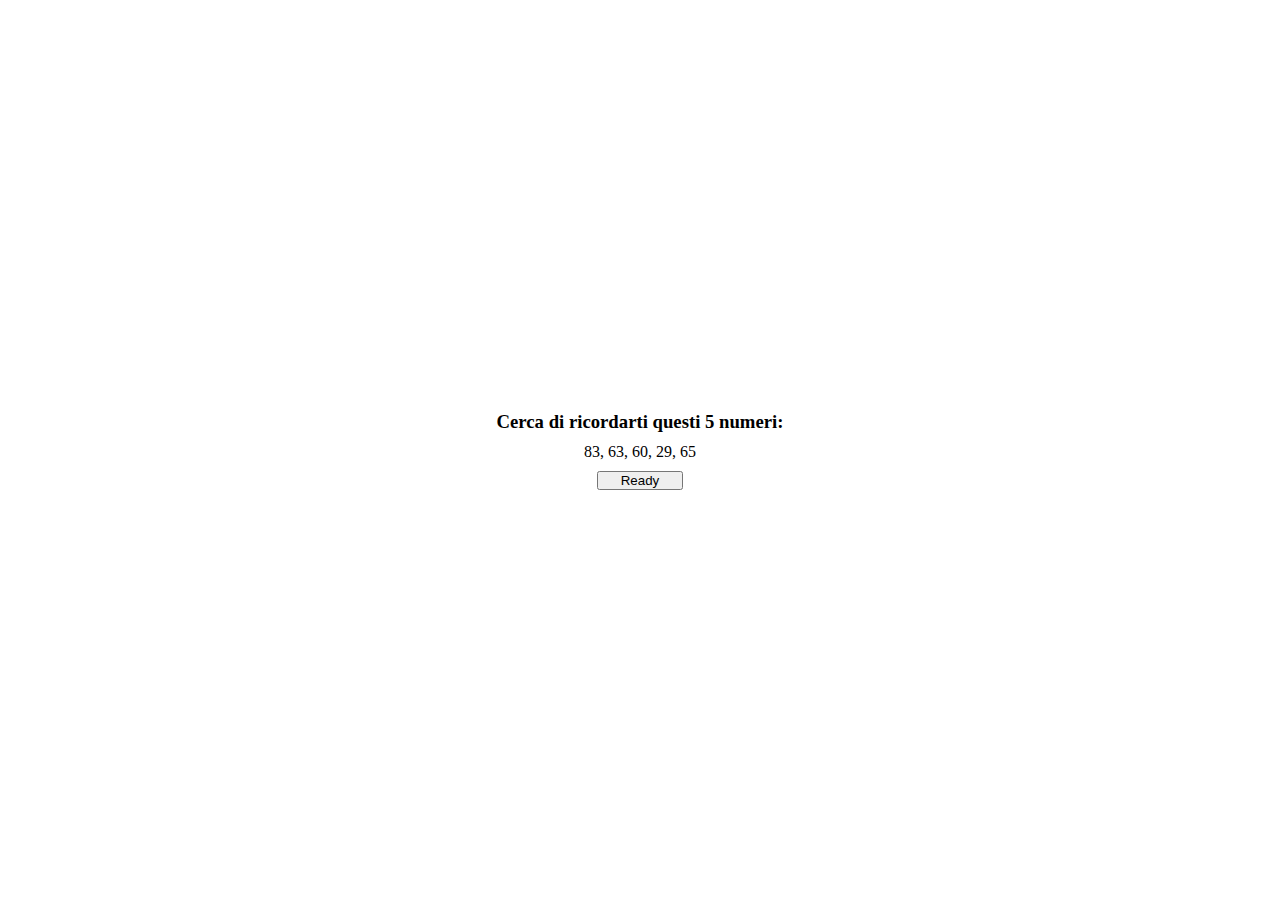
<file: Bonus/index.html>
<!DOCTYPE html>
<html lang="en">
<head>
    <meta charset="UTF-8">
    <meta http-equiv="X-UA-Compatible" content="IE=edge">
    <meta name="viewport" content="width=device-width, initial-scale=1.0">
    <link rel="stylesheet" href="style.css">
    <title>JS-Simon</title>
</head>
<body>

    <main>
        <div class="container">

            <div class="intro">
                <h3>Cerca di ricordarti questi 5 numeri:</h3>
                <div class="numbers"></div>
                <button id="btn-ready">Ready</button>
            </div>

            <div class="timer-container">
                <h3>Ora devi aspettare 30 secondi </h3>
                <div id="timer"></div>
            </div>

            <div class="input-container">
                <!-- <div class="input-wrapper">
                    <label id="input-label" for="user-input"></label>
                    <input type="text" name="user-input" id="user-number">
                    <button id="btn-insert">insert</button>
                </div> -->
            </div>

            <div class="guessed-numbers">
                <!-- ci stampo i numeri che ha indovinato -->
            </div>
        </div>
    </main>
    

    <script src="script.js"></script>
</body>
</html>
</file>
<file: Bonus/style.css>
*{
    box-sizing: border-box;
    margin: 0;
    padding: 0;
}

body{
    width: 100%;
}

main{
    height: 100vh;
    display: flex;
    align-items: center;
    justify-content: center;
    text-align: center;
}

.cointainer{
    display: flex;
    flex-direction: column;
    align-items: center;
    justify-content: center;
}

.intro, .timer-container, .input-container, .guessed-numbers{
    display: none;
    /* display: flex; */
    flex-direction: column;
    justify-content: center;
    align-items: center;
    gap: 10px;
}

.input-wrapper{
    display: flex;
    /* flex-direction: column; */
    justify-content: center;
    align-items: center;
    gap: 10px;
    width: 60vh;
}

.input{
    width: 50px;
    text-align: center;
}

#btn-ready, #btn-insert ,#btn-check{
    width: 30%;
}

#btn-insert{
    background-color: tomato;
    width: 20%;
}
</file>
